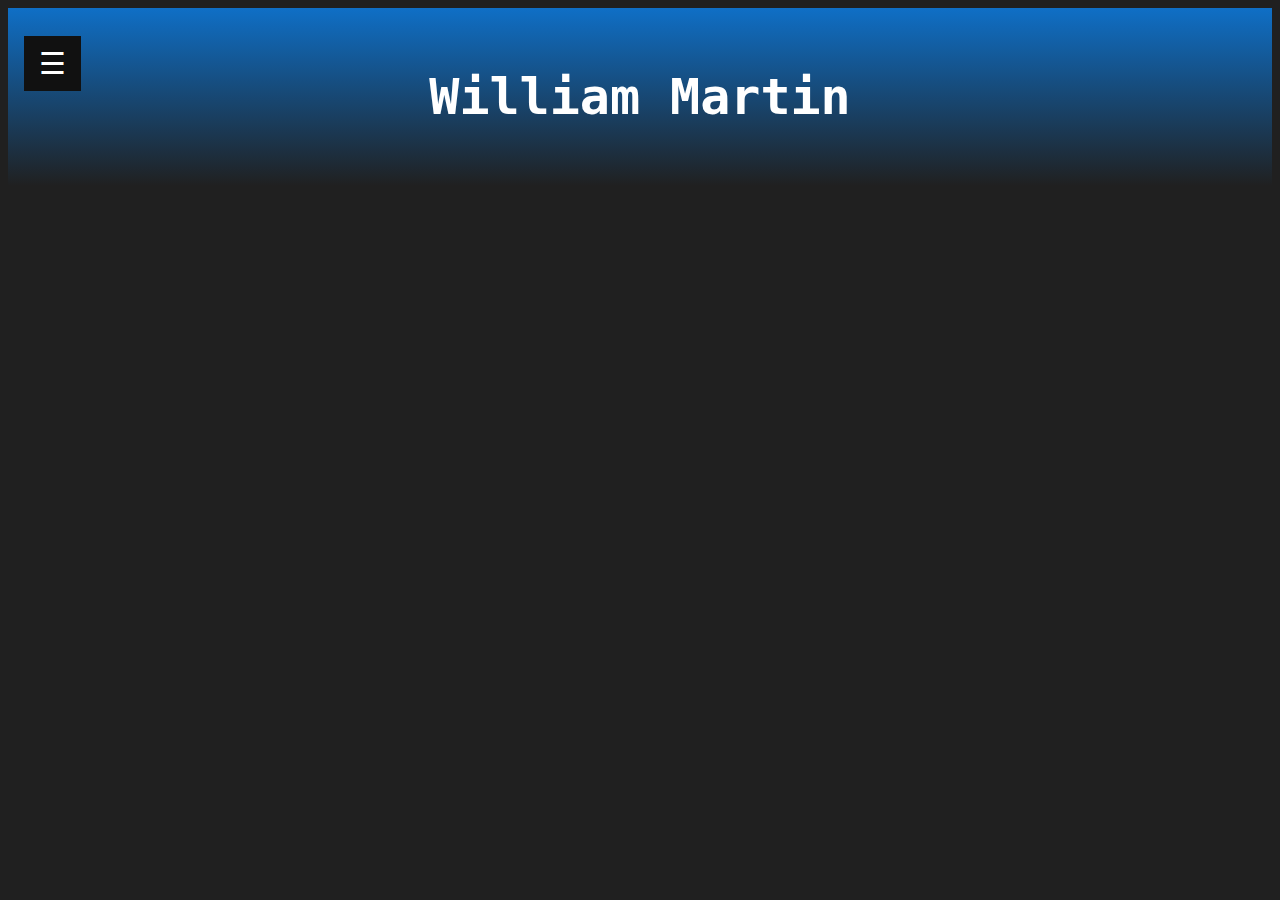
<file: main.html>
<!DOCTYPE html>
<head>
    <link rel="stylesheet" href="style.css">
</head>
<body>
  <div class="mainBackground">
    <div class="header">
      <div class="heading">William Martin</div>
    </div>
  </div>
    <div id="mySidebar" class="sidebar">
      <a href = "javascript:void(0)" class="closebtn" onclick="closeNav()">×</a>
      <a href="#">About</a>
    </div>
    <div id="main">
      <button class="openbtn" onclick="openNav()" title="Open Sidebar">☰</button>
    </div>
    <script>
      function openNav() {
        document.getElementById("mySidebar").style.width = "250px";
        document.getElementById("main").style.marginLeft = "250px";
}

      function closeNav() {
        document.getElementById("mySidebar").style.width = "0";
        document.getElementById("main").style.marginLeft= "0";
}

    </script>
</body>
</file>
<file: style.css>
.trail {
    position: absolute;
    height: 10px; width: 10px;
    border-radius: 5px;
    background: rgb(30, 10, 202);
}
.particle {
    position: absolute;
    height: 10px; width: 10px;
    border-radius: 5px;
    background: rgb(255, 255, 255);
}

.heading {
    font-family:monospace;
    font-weight:bold;
    font-size: 50px;
    color:white;
    padding: 60px;
}
.header {
    background-image: linear-gradient(rgb(15,111,198), rgba(15, 110, 198, 0));
    text-align: center;
}

.mainText {
    font-family:monospace;
    font-size:20px;
    color:white;
}

.mainBackground {
    background-color: rgb(32, 32, 32);
    position:relative;
    top: 0;
}

.mainContent {
    margin-left:20px;
    margin-right:50%;
    transition: margin-left .5s;
}

/* Sidebar menu */
.sidebar {
    height: 100%;
    width: 0;
    position: fixed;
    z-index: 1;
    top: 0;
    left: 0;
    background-image: linear-gradient(rgb(16,207,155), rgba(15, 110, 198, 0));
    overflow-x: hidden;
    padding-top: 60px;
    transition: 0.5s;
}

.sidebar a {
    padding: 8px 8px 8px 32px;
    text-decoration: none;
    font-family: monospace;
    font-size: 25px;
    color: #FFFFFF;
    display: block;
    transition: 0.3s;
}

.sidebar a:hover {
    color: #00FFFF;
}

.sidebar .closebtn {
    position: absolute;
    top: 0;
    right: 25px;
    font-size: 36px;
    margin-left: 50px;
}

.openbtn {
    font-size: 30px;
    cursor: pointer;
    background-color: #111;
    color: white;
    padding: 10px 15px;
    border: none;
  }

.openbtn:hover {
    background-color: #444;
}

.column {
    float: left;
    width:25%;
    padding: 10px;
}

.column img {
    opacity: 80%;
    cursor: pointer;
}

.column img:hover {
    opacity: 1;
}

.row:after {
    content:"";
    display:table;
    clear:both;
}

.container {
    position: relative;
    display: none;
}

body {
    background-color: rgb(32, 32, 32);
}

@media screen and (max-height: 450px) {
    .sidebar {padding-top: 15px;}
    .sidebar a {font-size: 18px;}
}

#main {
    transition: margin-left .5s;
    padding: 16px;
    position:fixed;
    top:20px;
}

#textBasedGame {
    font-family:monospace;
    font-size:20px;
    width: 640px;
    height: 640px;
    background-color: brown;
}

#copyright {
    font-family:monospace;
    font-size:20px;
    color:#FFFFFF;
    bottom:0px;
    padding:16px;
    position:sticky;
    background-color:rgba(0, 139, 139, 0.5);
}
</file>
